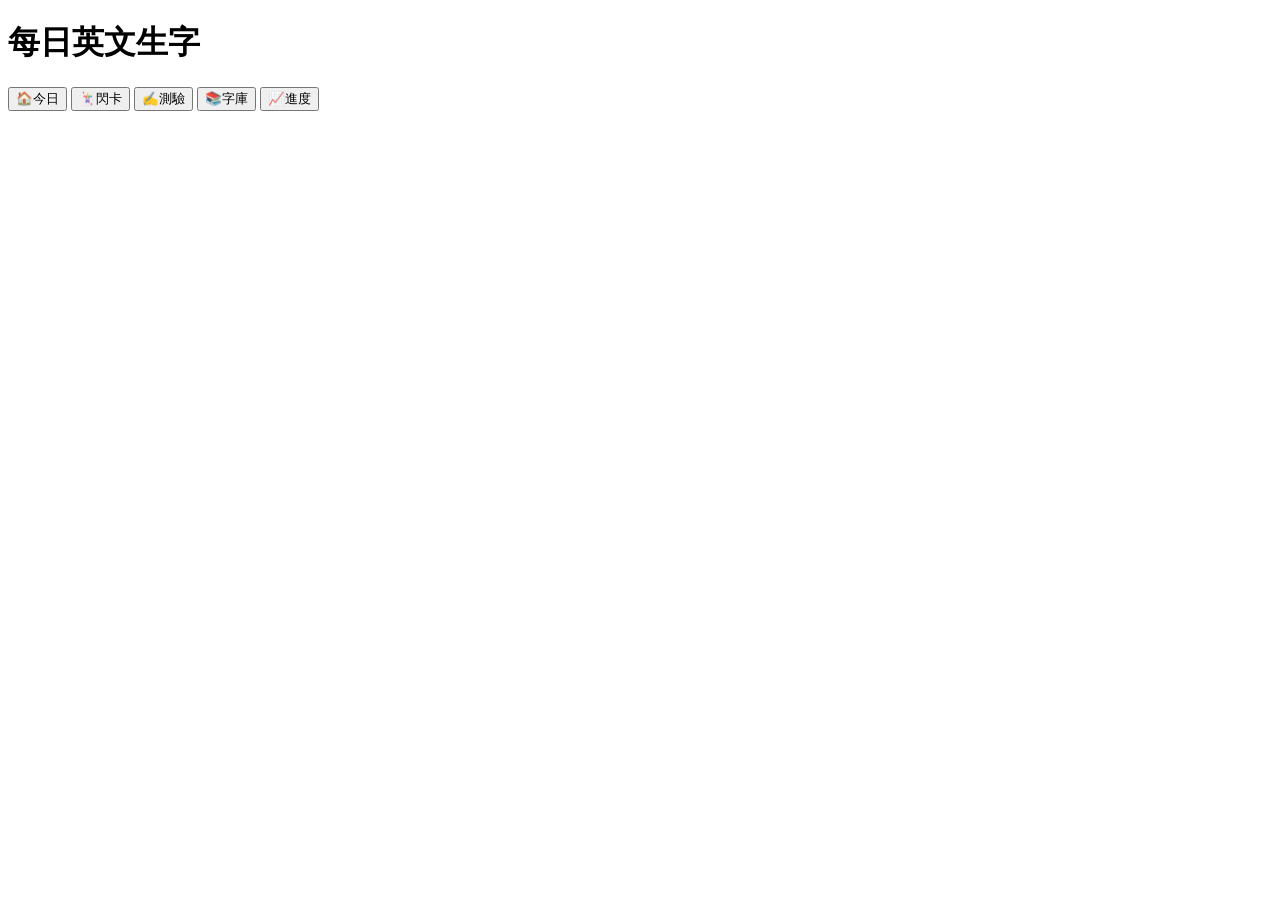
<file: src/index.template.html>
<!DOCTYPE html>
<html lang="zh-Hant-HK">
<head>
<meta charset="utf-8">
<meta name="viewport" content="width=device-width, initial-scale=1, viewport-fit=cover">
<meta name="theme-color" content="#12355b">
<meta name="apple-mobile-web-app-capable" content="yes">
<title>每日英文生字</title>
<link rel="icon" href="data:image/svg+xml,%3Csvg xmlns=%22http://www.w3.org/2000/svg%22 viewBox=%220 0 100 100%22%3E%3Ctext y=%22.9em%22 font-size=%2290%22%3E%F0%9F%93%9A%3C/text%3E%3C/svg%3E">
<style>/*__CSS__*/</style>
</head>
<body>
<header class="top"><h1 id="topTitle">每日英文生字</h1><span id="topSub"></span></header>
<div id="notice" class="notice" hidden></div>
<main>
  <section id="tab-home" class="tab"></section>
  <section id="tab-cards" class="tab" hidden></section>
  <section id="tab-quiz" class="tab" hidden></section>
  <section id="tab-bank" class="tab" hidden></section>
  <section id="tab-stats" class="tab" hidden></section>
</main>
<nav class="bottom" id="nav">
  <button data-tab="home" class="on"><span>🏠</span>今日</button>
  <button data-tab="cards"><span>🃏</span>閃卡</button>
  <button data-tab="quiz"><span>✍️</span>測驗</button>
  <button data-tab="bank"><span>📚</span>字庫</button>
  <button data-tab="stats"><span>📈</span>進度</button>
</nav>
<div id="toast" class="toast" hidden></div>
<script>/*__DATA__*/</script>
<script>/*__APP__*/</script>
</body>
</html>
</file>
